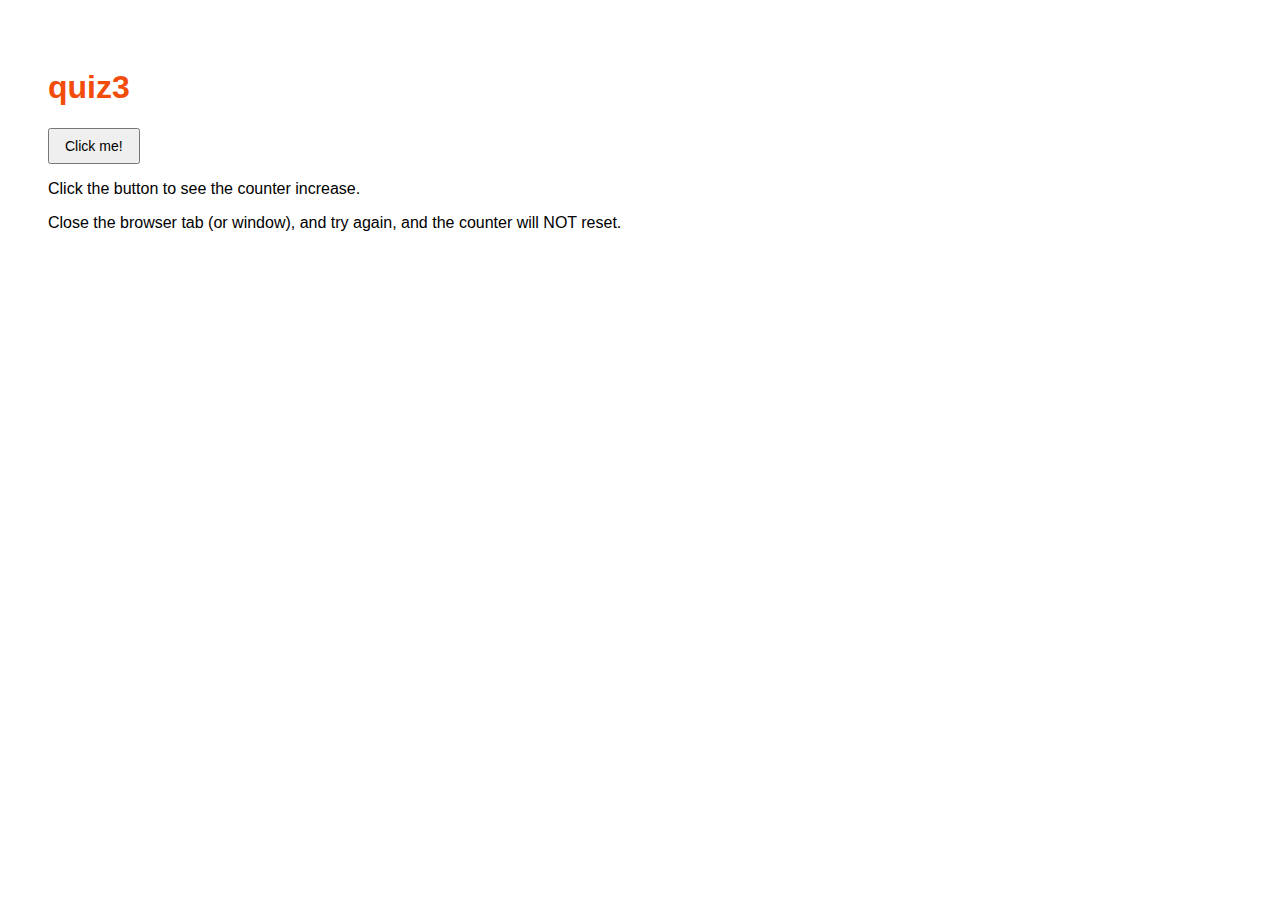
<file: quiz3_162023004/index.html>
<!DOCTYPE html>
<html>
<head>
    <title>Quiz Counter Persistent</title>
    <style>
        body {
            font-family: Arial, sans-serif;
            padding: 40px;
        }

        h1 {
            color: rgb(243, 76, 10);
        }

        button {
            padding: 8px 15px;
            font-size: 14px;
            cursor: pointer;
        }

        #result {
            margin-top: 15px;
            font-size: 16px;
        }
    </style>
</head>
<body>

<h1>quiz3</h1>

<button id="btnClick">Click me!</button>

<p id="result"></p>

<p>Click the button to see the counter increase.</p>
<p>Close the browser tab (or window), and try again, and the counter will NOT reset.</p>

<script>
    let counter = localStorage.getItem("counter");

    if (counter === null) {
        counter = 0;
    } else {
        counter = parseInt(counter);
    }

    if (counter > 0) {
        document.getElementById("result").innerHTML =
            "You have clicked the button " + counter + " time(s).";
    }

    document.getElementById("btnClick").addEventListener("click", function() {
        counter++;
        localStorage.setItem("counter", counter);

        document.getElementById("result").innerHTML =
            "You have clicked the button " + counter + " time(s).";
    });
</script>

</body>
</html>
</file>
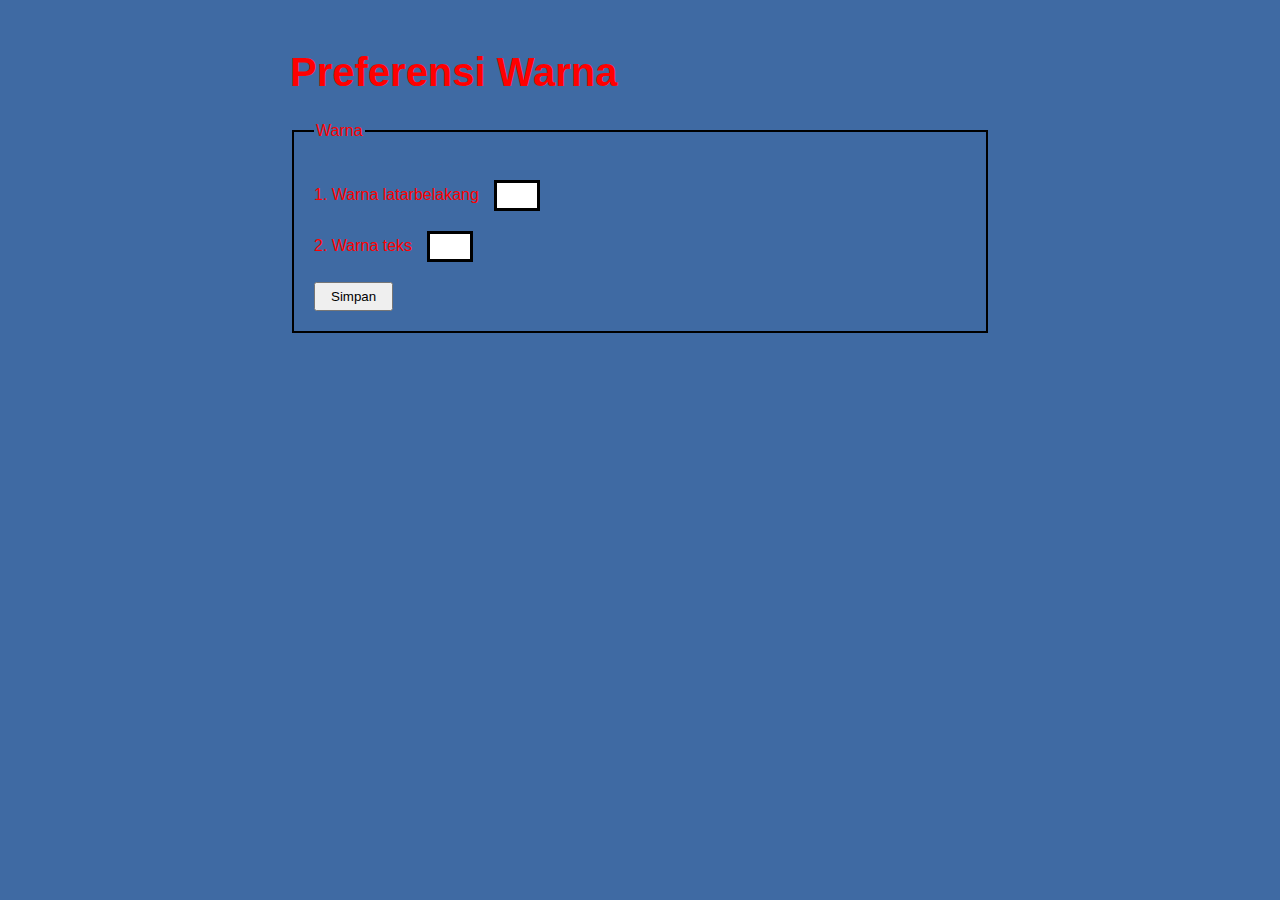
<file: tugas3_162023004/index.html>
<!--
Saya mengerjakan tugas ini sendiri tanpa melakukan kecurangan seperti menggunakan
atau menduplikasi kode program yang ada. Apabila saya melakukan kecurangan dalam
pengerjaan tugas ini, maka saya siap menerima sanksi atau hukuman dari dosen mata
kuliah dan Allah SWT.
-->

<!DOCTYPE html>
<html lang="id">
<head>
    <meta charset="UTF-8">
    <title>Preferensi Warna</title>
    <link rel="stylesheet" href="CSS/style.css">
</head>
<body>

    <div class="container">
        <h1>Preferensi Warna</h1>

        <fieldset>
            <legend>Warna</legend>

            <div class="form-group">
                <label>1. Warna latarbelakang</label>
                <div class="color-box" id="bgBox"></div>
            </div>

            <div class="form-group">
                <label>2. Warna teks</label>
                <div class="color-box" id="textBox"></div>
            </div>

            <button id="saveBtn">Simpan</button>
        </fieldset>
    </div>

    <!-- Modal -->
    <div class="modal" id="colorModal">
        <div class="modal-content">
            <h3>Pilih Warna</h3>
            <input type="color" id="colorPicker">
            <br><br>
            <button id="selectColor">Pilih</button>
            <button id="closeModal">Batal</button>
        </div>
    </div>

<script src="JS/script.js"></script>
</body>
</html>
</file>
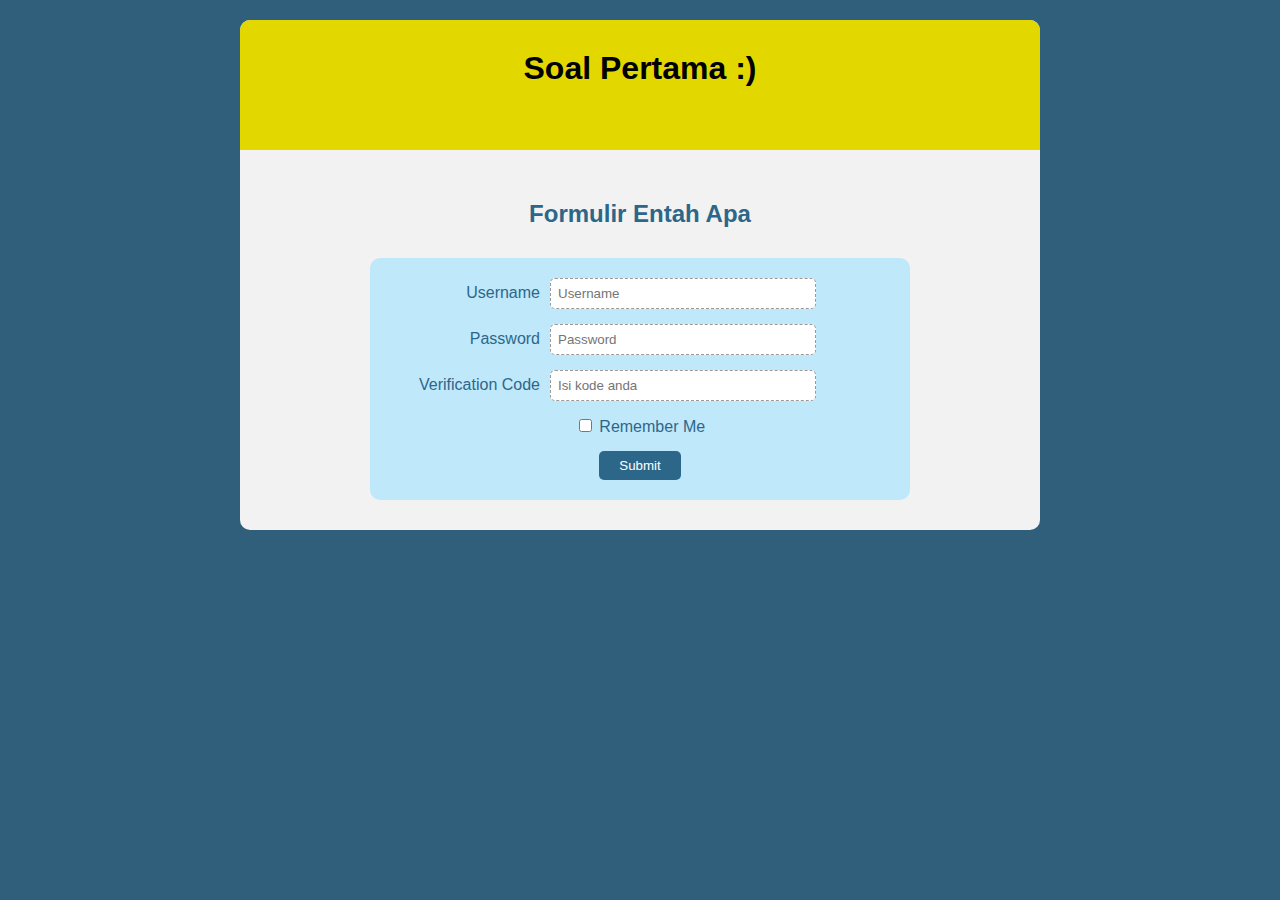
<file: tugas2_162023004/soal2.html>
<!-- 
    saya mengerjakan tugas ini sendiri tanpa melakukan kecurangan seperti 
    menggunakan, mendupliaksi kode program kode program yang ada. 
    jika saya melakukan kecurangan dalam perngerjaan tugas ini maka 
    saya siap menerima sanksi atau hukuman dari dosen mata kuliah allah swt
    -->

<!DOCTYPE html>
<html>
<head>
    <title>Soal Kedua</title>
    <link rel="stylesheet" href="css/style2.css">
</head>
<body>

<div class="container">

    <div class="header">
        <h1>Soal Pertama :)</h1>
    </div>

    <div class="content">
        <h2>Formulir Entah Apa</h2>

        <div class="form-box">
            <form>

                <div class="form-group">
                    <label>Username</label>
                    <input type="text" placeholder="Username">
                </div>

                <div class="form-group">
                    <label>Password</label>
                    <input type="password" placeholder="Password">
                </div>

                <div class="form-group">
                    <label>Verification Code</label>
                    <input type="text" placeholder="Isi kode anda">
                </div>

                <div class="remember">
                    <input type="checkbox"> Remember Me
                </div>

                <div class="submit">
                    <button type="submit">Submit</button>
                </div>

            </form>
        </div>

    </div>

</div>

</body>
</html>
</file>
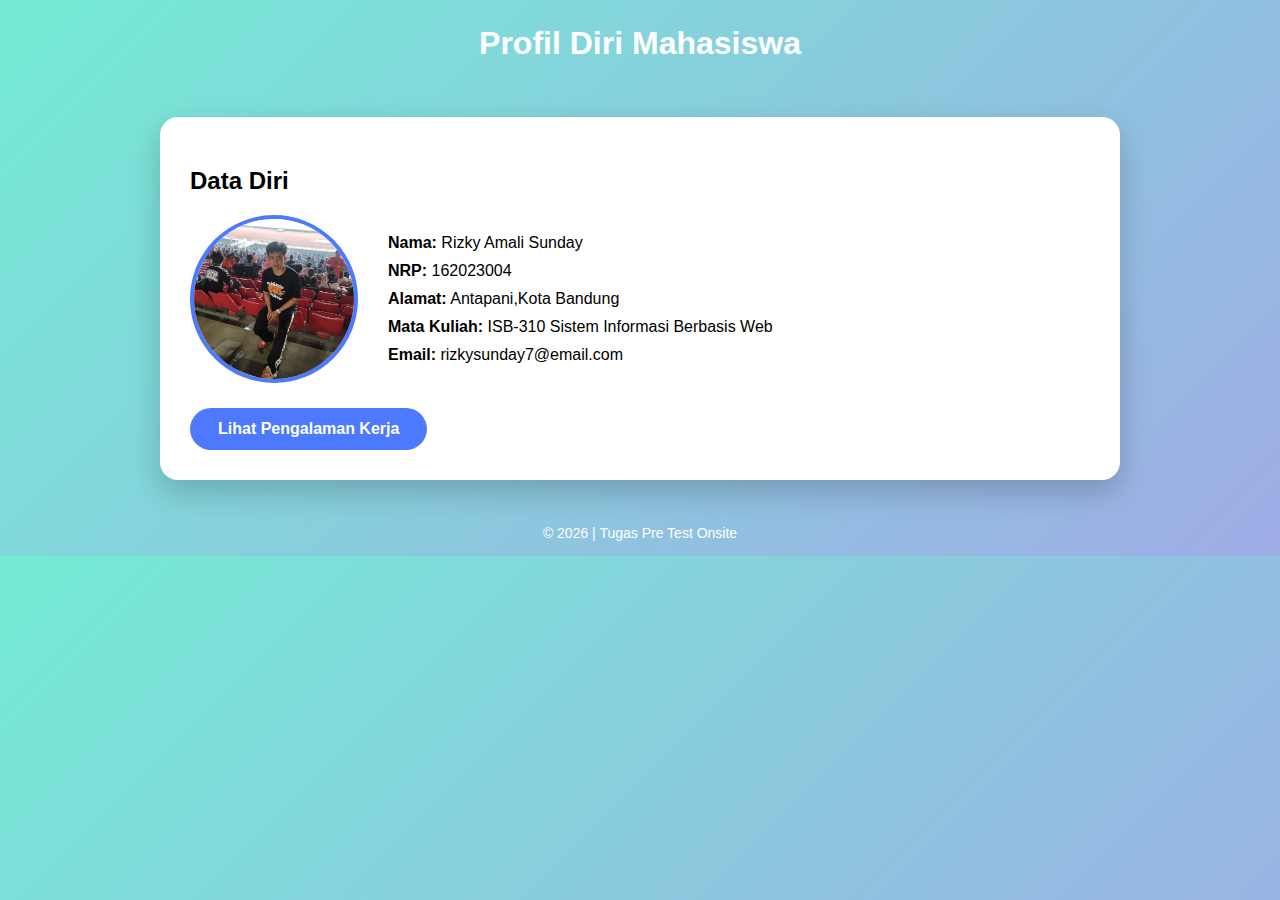
<file: tugas_kelas1_162023004/tugas_kelas1_162023004.html>
<!DOCTYPE html>
<html lang="id">
<head>
    <meta charset="UTF-8">
    <title>Profil Diri</title>
    <style>
        body {
            margin: 0;
            font-family: 'Segoe UI', Arial, sans-serif;
            background: linear-gradient(135deg, #74ebd5, #9face6);
        }

        header {
            text-align: center;
            padding: 25px;
            color: white;
            font-size: 32px;
            font-weight: bold;
        }

        .container {
            width: 80%;
            max-width: 900px;
            margin: 30px auto;
            background-color: #ffffff;
            padding: 30px;
            border-radius: 18px;
            box-shadow: 0 12px 30px rgba(0,0,0,0.2);
        }

        .profile {
            display: flex;
            gap: 30px;
            align-items: center;
        }

        .photo-img {
            width: 160px;
            height: 160px;
            object-fit: cover;
            border-radius: 50%;
            border: 4px solid #4d79ff;
        }

        .data p {
            margin: 10px 0;
            font-size: 16px;
        }

        .btn {
            display: inline-block;
            margin-top: 25px;
            padding: 12px 28px;
            background-color: #4d79ff;
            color: white;
            text-decoration: none;
            border-radius: 30px;
            font-weight: bold;
            transition: 0.3s;
        }

        .btn:hover {
            background-color: #2f52cc;
        }

        ul {
            line-height: 2;
            font-size: 16px;
        }

        #pengalaman {
            display: none;
        }

        footer {
            text-align: center;
            padding: 15px;
            color: white;
            font-size: 14px;
        }
    </style>
</head>
<body>

<header>Profil Diri Mahasiswa</header>

<!-- HALAMAN 1 : DATA DIRI -->
<div class="container" id="home">
    <h2>Data Diri</h2>

    <div class="profile">
        <img src="profil.jpeg" alt="Foto Profil" class="photo-img">

        <div class="data">
            <p><strong>Nama:</strong> Rizky Amali Sunday</p>
            <p><strong>NRP:</strong> 162023004</p>
            <p><strong>Alamat:</strong> Antapani,Kota Bandung</p>
            <p><strong>Mata Kuliah:</strong> ISB-310 Sistem Informasi Berbasis Web</p>
            <p><strong>Email:</strong> rizkysunday7@email.com</p>
        </div>
    </div>

    <a href="#pengalaman" class="btn" onclick="showPengalaman()">
        Lihat Pengalaman Kerja
    </a>
</div>

<!-- HALAMAN 2 : PENGALAMAN -->
<div class="container" id="pengalaman">
    <h2>Pengalaman Kerja</h2>

    <ul>
        <li>Pegawai PT. Gudang Garam Indonesia – 2021</li>
        <li>Asisten Pelatih Carlo Ancelotti – 2022</li>
        <li>Kurir Shopee – 2022</li>
    </ul>

    <a href="#home" class="btn" onclick="showHome()">
        Kembali ke Data Diri
    </a>
</div>

<footer>
    © 2026 | Tugas Pre Test Onsite
</footer>

<script>
    function showPengalaman() {
        document.getElementById("home").style.display = "none";
        document.getElementById("pengalaman").style.display = "block";
    }

    function showHome() {
        document.getElementById("pengalaman").style.display = "none";
        document.getElementById("home").style.display = "block";
    }
</script>

</body>
</html>
</file>
<file: tugas3_162023004/CSS/style.css>
body {
    font-family: Arial, sans-serif;
    background-color: #3f6aa3;
    color: red;
    transition: 0.3s;
}

.container {
    width: 700px;
    margin: 50px auto;
}

h1 {
    font-size: 40px;
}

fieldset {
    border: 2px solid black;
    padding: 20px;
}

.form-group {
    margin: 20px 0;
    display: flex;
    align-items: center;
    gap: 15px;
}

.color-box {
    width: 40px;
    height: 25px;
    border: 3px solid black;
    cursor: pointer;
    background-color: white;
}

button {
    padding: 5px 15px;
    cursor: pointer;
}

/* Modal */
.modal {
    display: none;
    position: fixed;
    inset: 0;
    background: rgba(0,0,0,0.6);
    justify-content: center;
    align-items: center;
}

.modal-content {
    background: white;
    padding: 20px;
    border-radius: 5px;
    text-align: center;
}
</file>
<file: tugas2_162023004/css/style2.css>
body {
    margin: 0;
    background-color: #2F5F7A;
    font-family: Arial, sans-serif;
}

.container {
    width: 800px;
    margin: 20px auto;
    background-color: #f2f2f2;
    border-radius: 10px;
    overflow: hidden;
}

.header {
    background-color: #E2D800;
    height: 100px;
    text-align: center;
    padding-top: 30px;
}

.header h1 {
    margin: 0;
    color: #000;
}

.content {
    padding: 30px;
    text-align: center;
}

.content h2 {
    color: #2C678A;
    margin-bottom: 30px;
}

.form-box {
    width: 500px;
    margin: 0 auto;
    background-color: #C0E8FB;
    padding: 20px;
    border-radius: 10px;
}

.form-group {
    display: flex;
    align-items: center;
    margin-bottom: 15px;
}

.form-group label {
    width: 150px;
    text-align: right;
    padding-right: 10px;
    color: #2C678A;
}

.form-group input {
    width: 250px;
    padding: 7px;
    border-radius: 5px;
    border: 1px dashed #999;
}

.remember {
    text-align: center;
    margin-bottom: 15px;
    color: #2C678A;
}

.submit {
    text-align: center;
}

button {
    background-color: #2C678A;
    color: white;
    border: none;
    padding: 7px 20px;
    border-radius: 5px;
    cursor: pointer;
}

button:hover {
    background-color: #1f4d6b;
}
</file>
